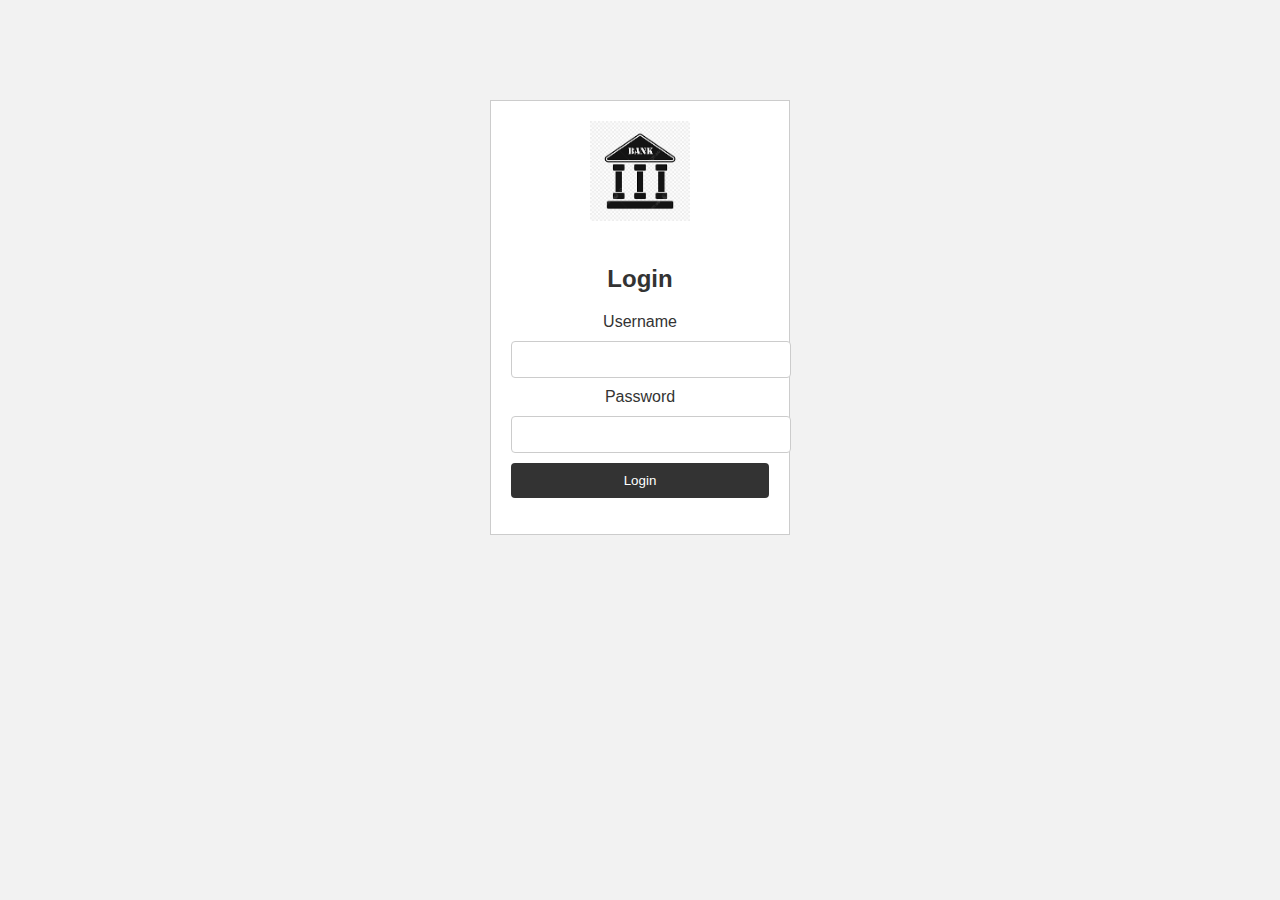
<file: index.html>
<!DOCTYPE html>
<html lang="en">

<head>
  <meta charset="UTF-8">
  <meta name="viewport" content="width=device-width, initial-scale=1.0">
  <title>Digital Bank</title>
  <!-- Linking an external CSS file -->
  <link rel="stylesheet" href="style.css">
  <!-- Including a JavaScript file and deferring its execution -->
  <script src="app.js" defer></script>
</head>

<body>
  <div class="login-container">
    <div class="login-form">
      <!-- Displaying an image with alt text for accessibility -->
      <img src="banklogo.png" alt="Logo" class="logo">
      <h2>Login</h2>
      <!-- Creating a login form with an ID for identification -->
      <form id="login-form">
        <label for="username">Username</label>
        <!-- Text input field for username with required attribute -->
        <input type="text" id="username" required>
        <label for="password">Password</label>
        <!-- Password input field with required attribute -->
        <input type="password" id="password" required>
        <!-- Submit button to initiate the login process -->
        <button type="submit">Login</button>
        <!-- Empty paragraph to display login error message if any -->
        <p class="login-error" id="login-error-message"></p>
      </form>
    </div>
  </div>
</body>

</html>
</file>
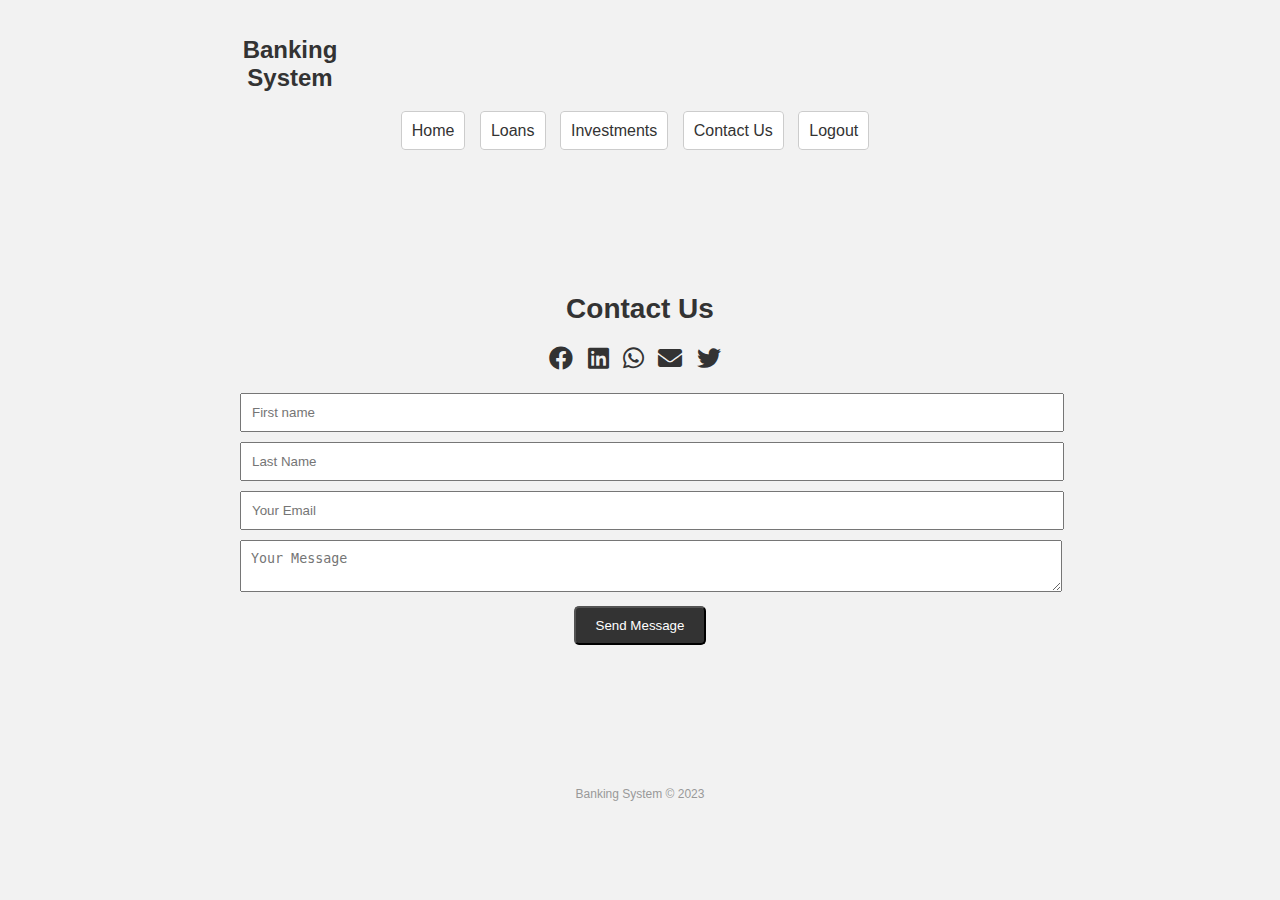
<file: contacts.html>
<!DOCTYPE html>
<html lang="en">

<head>
  <meta charset="UTF-8">
  <meta name="viewport" content="width=device-width, initial-scale=1.0">
  <title>Contact Us</title>
  <!-- Linking an external CSS file -->
  <link rel="stylesheet" href="style.css">
  <!-- Linking an external CSS file for Font Awesome icons -->
  <link rel="stylesheet" href="https://cdnjs.cloudflare.com/ajax/libs/font-awesome/5.15.3/css/all.min.css">
</head>

<body>
  <!-- Header section -->
  <header>
    <div class="container">
      <!-- Bank logo and title -->
      <h1 class="logo">Banking System</h1>
      <!-- Navigation menu -->
      <nav>
        <ul>
          <li><a href="dashboard.html">Home</a></li>
          <li><a href="loans.html">Loans</a></li>
          <li><a href="investments.html">Investments</a></li>
          <li><a href="contacts.html">Contact Us</a></li>
          <li><a href="index.html">Logout</a></li>
        </ul>
      </nav>
    </div>
  </header>

  <!-- Main content container -->
  <div class="container">
    <!-- Contact section -->
    <section class="section">
      <!-- Section title -->
      <h2 class="section-title">Contact Us</h2>
      <!-- Add your contact form or information here -->

      <div class="contact-icons">
        <!-- Facebook icon with a link to Facebook profile -->
        <a href="https://www.facebook.com" target="_blank"><i class="fab fa-facebook"></i></a>
        <!-- LinkedIn icon with a link to LinkedIn profile -->
        <a href="https://https://www.linkedin.com/in/kenny-rotich-a52421142" target="_blank"><i
            class="fab fa-linkedin"></i></a>
        <!-- WhatsApp icon with a link to WhatsApp chat -->
        <a href="https://api.whatsapp.com/send?phone=254725761234text=Hi,%20Rotich%20" target="_blank"><i
            class="fab fa-whatsapp"></i></a>
        <!-- Email icon with a link to the email address -->
        <a href="mailto:kipkoechrottich@gmail.com"><i class="fas fa-envelope"></i></a>
        <!-- Twitter icon with a link to the Twitter profile -->
        <a href="https://twitter.com/Kennyrottich?t=B_i3Xuq90CYW_5DHRu1nPQ&s=09" target="_blank"><i
            class="fab fa-twitter"></i></a>
      </div>

      <!-- Contact form -->
      <form id="contactForm">
        <!-- Input field for first name with required attribute -->
        <input type="text" id="firstName" placeholder="First name" required>
        <!-- Input field for last name with required attribute -->
        <input type="text" id="lastName" placeholder="Last Name" required>
        <!-- Input field for email with required attribute -->
        <input type="email" id="email" placeholder="Your Email" required>
        <!-- Textarea for message with required attribute -->
        <textarea id="message" placeholder="Your Message" required></textarea>
        <!-- Button to submit the contact form -->
        <button type="submit" class="button">Send Message</button>
      </form>
    </section>
  </div>

  <!-- Footer section -->
  <footer>
    <div class="container">
      <!-- Footer text -->
      <p class="footer-text">Banking System &copy; 2023</p>
    </div>
  </footer>

  <!-- Including a JavaScript file -->
  <script src="contact.js"></script>
</body>

</html>
</file>
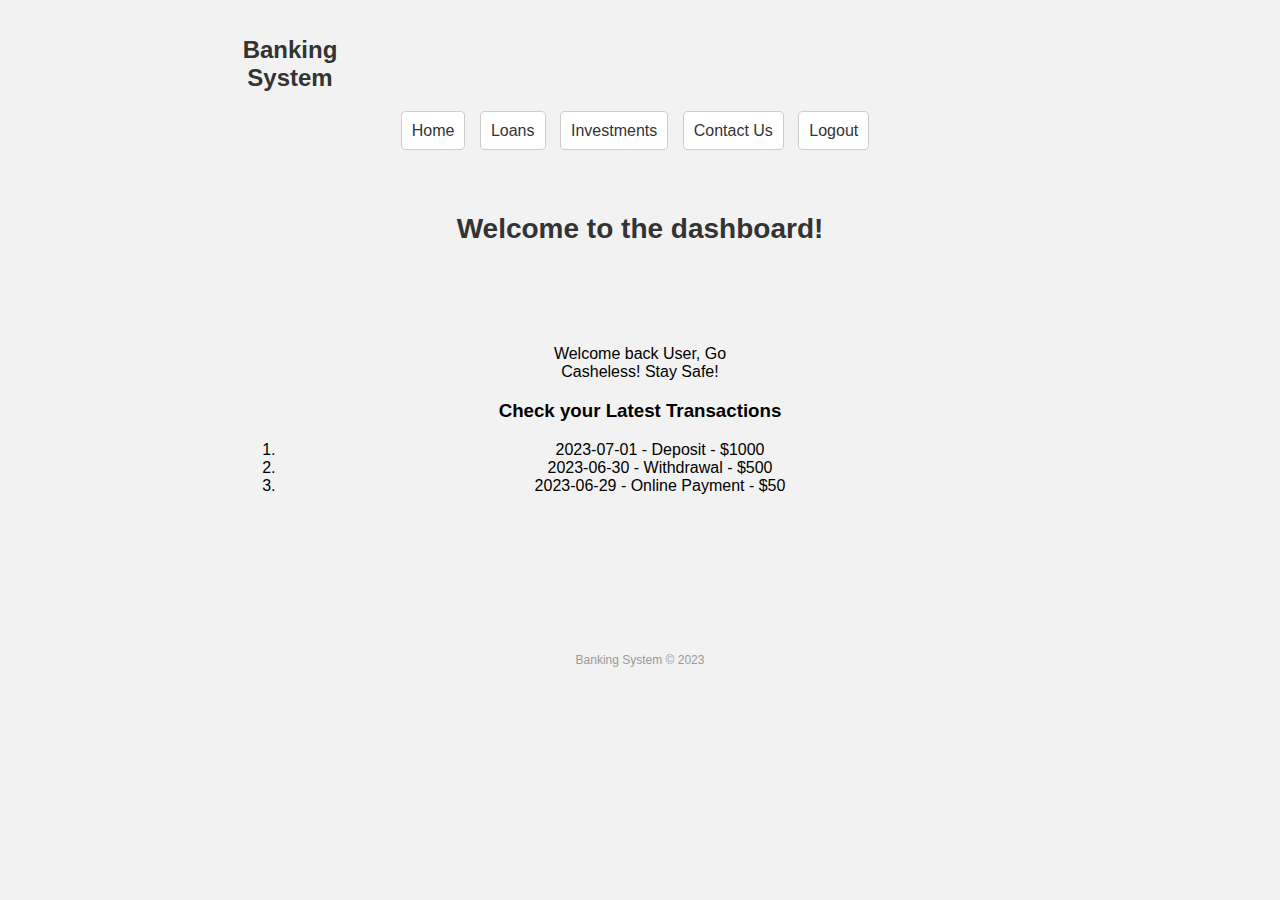
<file: dashboard.html>
<!DOCTYPE html>
<html lang="en">

<head>
  <meta charset="UTF-8">
  <meta name="viewport" content="width=device-width, initial-scale=1.0">
  <title>Accounts</title>
  <!-- Linking an external CSS file -->
  <link rel="stylesheet" href="style.css">
</head>

<body>
  <!-- Header section -->
  <header>
    <div class="container">
      <!-- Bank logo and title -->
      <h1 class="logo">Banking System</h1>
      <!-- Navigation menu -->
      <nav>
        <ul>
          <li><a href="dashboard.html">Home</a></li>
          <li><a href="loans.html">Loans</a></li>
          <li><a href="investments.html">Investments</a></li>
          <li><a href="contacts.html">Contact Us</a></li>
          <li><a href="index.html">Logout</a></li>
        </ul>
      </nav>
    </div>
  </header>

  <!-- Main content container -->
  <div class="container">
    <!-- Section title -->
    <h2 class="section-title">Welcome to the dashboard!</h2>
    <!-- Dashboard section -->
    <section class="section">
      <!-- Greeting message -->
      Welcome back User, Go <br>
      Casheless! Stay Safe!
      <!-- Latest transactions section -->
      <div id="latest-transactions">
        <h3>Check your Latest Transactions</h3>
        <!-- List of transactions -->
        <ol id="transactions-list"></ol>
      </div>
    </section>
  </div>

  <!-- Footer section -->
  <footer>
    <div class="container">
      <!-- Footer text -->
      <p class="footer-text">Banking System &copy; 2023</p>
    </div>
  </footer>

  <!-- Including a JavaScript file and deferring its execution -->
  <script src="dashboard.js" defer></script>
</body>

</html>
</file>
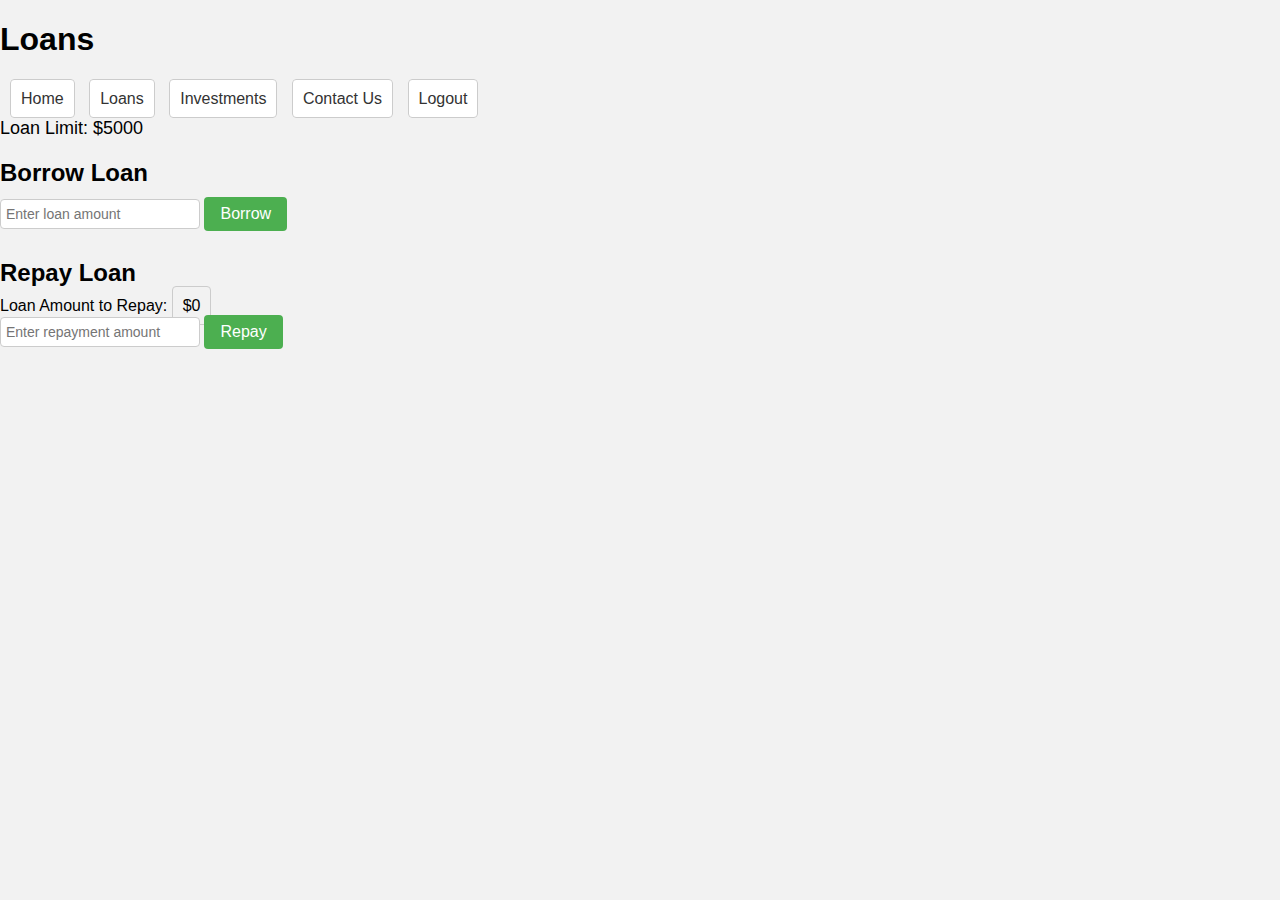
<file: loans.html>
<!DOCTYPE html>
<html lang="en">

<head>
  <meta charset="UTF-8">
  <meta name="viewport" content="width=device-width, initial-scale=1.0">
  <title>Loans</title>
  <!-- Linking an external CSS file -->
  <link rel="stylesheet" href="style.css">
</head>

<body>
  <!-- Heading -->
  <h1>Loans</h1>

  <!-- Navigation menu -->
  <nav>
    <ul>
      <li><a href="dashboard.html">Home</a></li>
      <!-- <li><a href="accounts.html">Accounts</a></li> -->
      <li><a href="loans.html">Loans</a></li>
      <li><a href="investments.html">Investments</a></li>
      <li><a href="contacts.html">Contact Us</a></li>
      <li><a href="index.html">Logout</a></li>
    </ul>
  </nav>

  <!-- Loan limit display -->
  <div id="loanLimit">
    Loan Limit: <span id="loanLimitAmount">$5000</span>
  </div>

  <!-- Borrow loan form -->
  <div id="borrowForm">
    <h2>Borrow Loan</h2>
    <!-- Input field for loan amount -->
    <input type="number" id="borrowAmount" placeholder="Enter loan amount">
    <!-- Button to initiate loan borrowing -->
    <button id="borrowButton">Borrow</button>
  </div>

  <!-- Repay loan form -->
  <div id="repayForm">
    <h2>Repay Loan</h2>
    <div>
      Loan Amount to Repay: <span id="repayAmount">$0</span>
    </div>
    <!-- Input field for repayment amount -->
    <input type="number" id="repayInputAmount" placeholder="Enter repayment amount">
    <!-- Button to initiate loan repayment -->
    <button id="repayButton">Repay</button>
  </div>

  <!-- Including a JavaScript file -->
  <script src="loans.js"></script>
</body>

</html>
</file>
<file: style.css>
/* Login Styles */
.login-container {
  width: 300px;
  margin: 100px auto;
}

.login-form {
  border: 1px solid #ccc;
  padding: 20px;
  background-color: #fff;
  text-align: center;
}

.logo {
  width: 100px;
  margin-bottom: 20px;
}

.login-form h2 {
  margin-bottom: 20px;
  color: #333;
}

.login-form label {
  display: block;
  margin-bottom: 10px;
  color: #333;
}

.login-form input[type="text"],
.login-form input[type="password"] {
  width: 100%;
  padding: 10px;
  margin-bottom: 10px;
  border: 1px solid #ccc;
  border-radius: 4px;
}

.login-form button[type="submit"] {
  width: 100%;
  padding: 10px;
  background-color: #333;
  color: #fff;
  border: none;
  border-radius: 4px;
  cursor: pointer;
}

.login-form button[type="submit"]:hover {
  background-color: #555;
}

.login-error {
  color: red;
  margin-top: 10px;
}

/* Global Styles */
body {
  margin: 0;
  padding: 0;
  font-family: Arial, sans-serif;
  background-color: #f2f2f2;
}

.container {
  max-width: 960px;
  margin: 0 auto;
  padding: 20px;
}

.logo {
  font-size: 24px;
  font-weight: bold;
  color: #333;
}

nav {
  background-color: #f2f2f2;
  padding: 10px;
}

nav ul {
  list-style-type: none;
  margin: 0;
  padding: 0;
}

nav ul li {
  display: inline-block;
  margin-right: 10px;
}

nav ul li a {
  text-decoration: none;
  color: #333;
  padding: 10px;
  transition: color 0.3s ease;
  background-color: #fff;
  border: 1px solid #ccc;
  border-radius: 4px;
}

nav ul li a:hover {
  color: #555;
  background-color: #e0e0e0;
  border-color: #999;
}

.section-title {
  font-size: 28px;
  margin-bottom: 20px;
  color: #333;
}

.footer-text {
  text-align: center;
  font-size: 12px;
  color: #999;
  padding: 10px;
}

/* Loans Styles */
#loanLimit {
  margin-bottom: 20px;
  font-size: 18px;
}

#borrowForm,
#repayForm {
  margin-bottom: 20px;
}

#borrowForm h2,
#repayForm h2 {
  margin-bottom: 10px;
  font-size: 24px;
}

#borrowAmount,
#repayAmount {
  width: 100%;
  padding: 10px;
  font-size: 16px;
  border: 1px solid #ccc;
  border-radius: 4px;
  box-sizing: border-box;
  margin-bottom: 10px;
}

#borrowButton,
#repayButton {
  padding: 8px 16px;
  font-size: 16px;
  border: none;
  background-color: #4caf50;
  color: white;
  cursor: pointer;
  border-radius: 4px;
}

#borrowButton:hover,
#repayButton:hover {
  background-color: #45a049;
}

#borrowForm input[type="number"],
#repayForm input[type="number"] {
  width: 200px;
  height: 30px;
  font-size: 14px;
  padding: 5px;
  border: 1px solid #ccc;
  border-radius: 4px;
  box-sizing: border-box;
  margin-bottom: 10px;
}

.contact-container {
  text-align: center;
}
.section {
  padding: 80px 0;
}

.contact-icons {
  margin-bottom: 20px;
}

.contact-icons a {
  display: inline-block;
  margin-right: 10px;
  font-size: 24px;
  color: #333;
}

#contactForm input,
#contactForm textarea {
  width: 100%;
  margin-bottom: 10px;
  padding: 10px;
}

.container form button {
  display: block;
  margin: 0 auto;
}

.button {
  display: inline-block;
  background-color: #333;
  color: #fff;
  text-decoration: none;
  padding: 10px 20px;
  border-radius: 5px;
  transition: background-color 0.3s ease;
}

.container {
  max-width: 800px;
  margin: 0 auto;
  padding: 20px;
  text-align: center;
}
#investment-table{
  width: 200px;
  height: 30px;
  font-size: 14px;
  padding: 5px;
  border: 1px solid #ccc;
  border-radius: 4px;
  box-sizing: border-box;
  margin-bottom: 10px;
}

#add-investment-form input[type="text"], [type="number"]{
  width: 200px;
  height: 30px;
  font-size: 14px;
  padding: 5px;
  border: 1px solid #ccc;
  border-radius: 4px;
  box-sizing: border-box;
  margin-bottom: 10px;
}
#add-investment-form button[type="submit"] {
  
  background-color: #333;
  color: #fff;
  text-decoration: none;
  padding: 10px 20px;
  border-radius: 5px;
  transition: background-color 0.3s ease;
}
</file>
